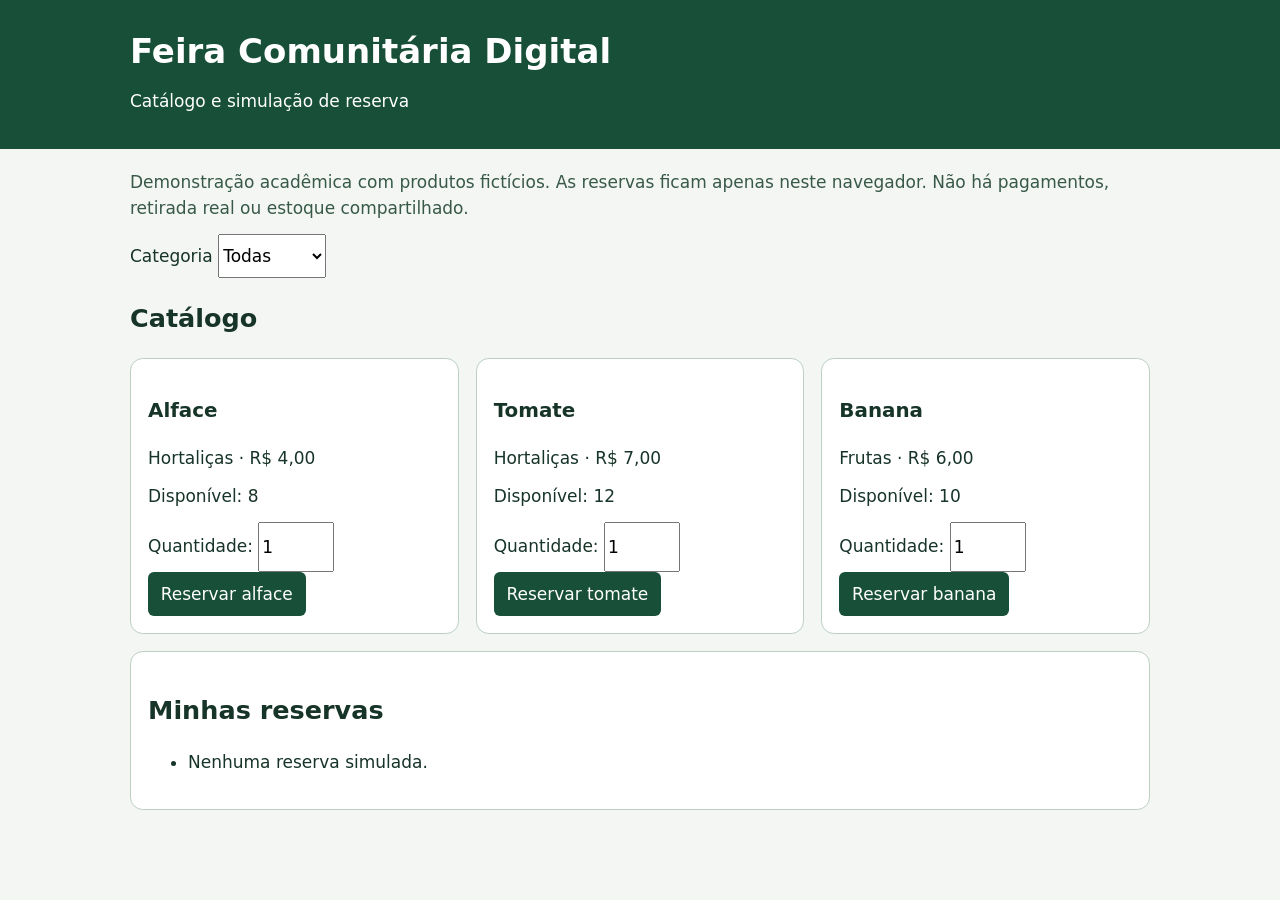
<file: docs/index.html>
<!doctype html>
<html lang="pt-BR">
<meta charset="utf-8">
<meta name="viewport" content="width=device-width, initial-scale=1">
<title>Feira Comunitária Digital</title>
<style>
:root{font:17px/1.5 system-ui;color:#173428;background:#f3f6f2}
body{margin:0} header{background:#174f38;color:white;padding:1.25rem max(1rem,calc((100vw - 60rem)/2))}
main{max-width:60rem;margin:auto;padding:1rem} h1,p{margin:.25rem 0 .75rem}
#catalogo{display:grid;gap:1rem;grid-template-columns:repeat(auto-fit,minmax(13rem,1fr))}
article,section#pedidos{background:white;border:1px solid #bdcfc4;border-radius:.75rem;padding:1rem}
section#pedidos{margin-top:1rem} button,input,select{font:inherit;min-height:44px}
button{background:#174f38;color:white;border:0;border-radius:.35rem;padding:.25rem .75rem;cursor:pointer}
button:disabled{opacity:.55;cursor:default} input{width:4rem} :focus-visible{outline:3px solid #ad5600;outline-offset:3px}
li{margin:.5rem 0} .aviso{color:#38594a}
</style>
<header><h1>Feira Comunitária Digital</h1><p>Catálogo e simulação de reserva</p></header>
<main>
<p class="aviso">Demonstração acadêmica com produtos fictícios. As reservas ficam apenas neste navegador. Não há pagamentos, retirada real ou estoque compartilhado.</p>
<label for="categoria">Categoria</label>
<select id="categoria"><option value="">Todas</option><option>Hortaliças</option><option>Frutas</option></select>
<h2>Catálogo</h2><div id="catalogo"></div>
<section id="pedidos"><h2>Minhas reservas</h2><ul id="lista"></ul><p id="mensagem" role="status" aria-live="polite"></p></section>
<noscript>Ative o JavaScript para usar a demonstração.</noscript>
</main>
<script>
'use strict';
const produtos = [
  {nome:'Alface', categoria:'Hortaliças', preco:4, estoque:8},
  {nome:'Tomate', categoria:'Hortaliças', preco:7, estoque:12},
  {nome:'Banana', categoria:'Frutas', preco:6, estoque:10}
];
const chave = 'feira-comunitaria-demo-v1';
const moeda = new Intl.NumberFormat('pt-BR',{style:'currency',currency:'BRL'});
const el = id => document.getElementById(id);
const item = (tag,texto) => Object.assign(document.createElement(tag),{textContent:texto});
function carregar() {
  try {
    const dados = JSON.parse(localStorage.getItem(chave));
    return Array.isArray(dados) ? dados.filter(r => r && produtos[r.produto] &&
      Number.isInteger(r.qtd) && r.qtd > 0 && r.qtd <= produtos[r.produto].estoque) : [];
  } catch { return []; }
}
let reservas = carregar();
function atualizar(novas, mensagem) {
  try {localStorage.setItem(chave,JSON.stringify(novas));} catch {
    mensagem += ' Seu navegador não permite salvar a reserva após recarregar.';
  }
  reservas = novas;
  renderizar();
  el('mensagem').textContent = mensagem;
}
function renderizar() {
  el('catalogo').replaceChildren();
  produtos.forEach((p,i) => {
    if (el('categoria').value && el('categoria').value !== p.categoria) return;
    const disponivel = Math.max(0,p.estoque-reservas.filter(r=>r.produto===i).reduce((n,r)=>n+r.qtd,0));
    const card = item('article',''), form = item('form','');
    const campo = item('input','');
    Object.assign(campo,{id:'qtd-'+i,type:'number',min:'1',max:String(disponivel),required:true,value:disponivel?'1':'0',disabled:!disponivel});
    const rotulo = item('label','Quantidade: '); rotulo.htmlFor = campo.id;
    const botao = item('button','Reservar '+p.nome.toLowerCase()); botao.disabled = !disponivel;
    form.append(rotulo,campo,' ',botao);
    form.addEventListener('submit',event=>{
      event.preventDefault();
      const qtd = campo.valueAsNumber;
      if (!Number.isInteger(qtd) || qtd<1 || qtd>disponivel) return;
      atualizar([...reservas,{produto:i,qtd}], 'Reserva simulada: '+qtd+' × '+p.nome+' — '+moeda.format(qtd*p.preco)+'.');
      el('lista').querySelector('button:last-child')?.focus();
    });
    card.append(item('h3',p.nome),item('p',p.categoria+' · '+moeda.format(p.preco)),item('p','Disponível: '+disponivel),form);
    el('catalogo').append(card);
  });
  el('lista').replaceChildren();
  if (!reservas.length) el('lista').append(item('li','Nenhuma reserva simulada.'));
  reservas.forEach((r,i)=>{
    const p=produtos[r.produto], linha=item('li',r.qtd+' × '+p.nome+' — '+moeda.format(r.qtd*p.preco)+' ');
    const botao=item('button','Cancelar');
    botao.setAttribute('aria-label','Cancelar reserva de '+p.nome);
    botao.addEventListener('click',()=>{
      atualizar(reservas.filter((_,j)=>i!==j),'Reserva de '+p.nome+' cancelada.');
      el('categoria').focus();
    });
    linha.append(botao);
    el('lista').append(linha);
  });
}
el('categoria').addEventListener('change',renderizar);
window.addEventListener('storage',event=>{if(event.key===chave || event.key===null){reservas=carregar();renderizar();}});
renderizar();
</script>
</html>
</file>
